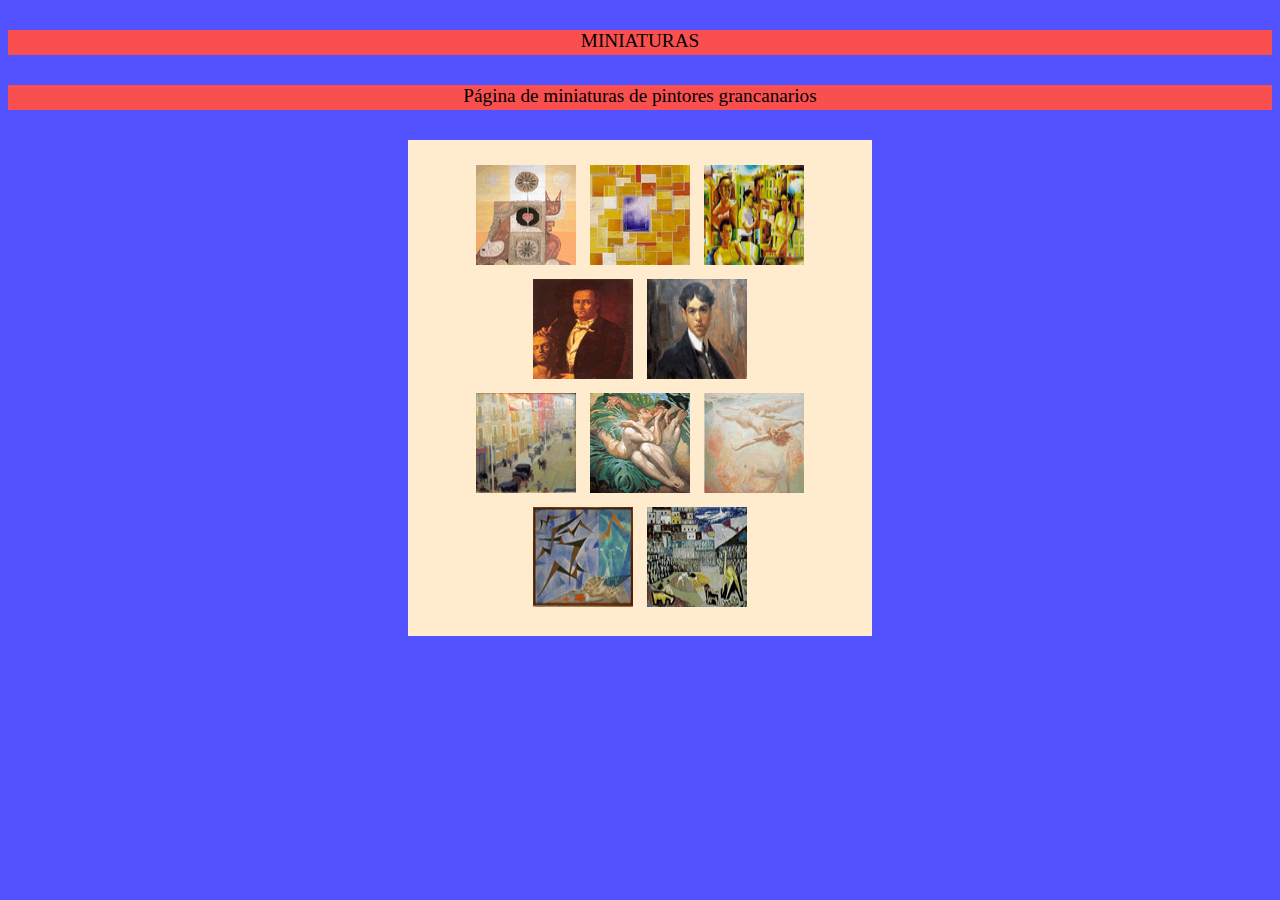
<file: index.html>
<!DOCTYPE html>
<html lang="en">
<head>
    <meta charset="UTF-8">
    <meta http-equiv="X-UA-Compatible" content="IE=edge">
    <meta name="viewport" content="width=device-width, initial-scale=1.0">
    <title>Miniatura de cuadros</title>
    <link rel="stylesheet" href="estilo.css">
    <script src="javascript.js"></script>
</head>
<body>
    <div class="contenedor">
        <div class="titulo">
            <label for="">MINIATURAS</label>
        </div>
        <div class="titulo">
           <label for="">Página de miniaturas de pintores grancanarios</label>
        </div>
        <div class="cont_fotos">
                <img class="imagenes" onclick="mod_url('Damaso1')" src="imagenes/Damaso1.gif" alt="">
                <img class="imagenes" onclick="mod_url('Felo1')" src="imagenes/Felo1.gif" alt="">
                <img class="imagenes" onclick="mod_url('Felo2')" src="imagenes/Felo2.gif" alt="">
                <img class="imagenes" onclick="mod_url('lujan1')" src="imagenes/lujan1.gif" alt="">
                <img class="imagenes" onclick="mod_url('Nestor1')" src="imagenes/Nestor1.gif" alt="">
            <br>
                <img class="imagenes" onclick="mod_url('Nestor2')" src="imagenes/Nestor2.gif" alt="">
                <img class="imagenes" onclick="mod_url('Nestor3')" src="imagenes/Nestor3.gif" alt="">
                <img class="imagenes" onclick="mod_url('Nestor4')" src="imagenes/Nestor4.gif" alt="">
                <img class="imagenes" onclick="mod_url('Padron1')" src="imagenes/Padron1.gif" alt="">
                <img class="imagenes" onclick="mod_url('Padron2')" src="imagenes/Padron2.gif" alt="">
        </div>
    </div>
</body>
</html>
</file>
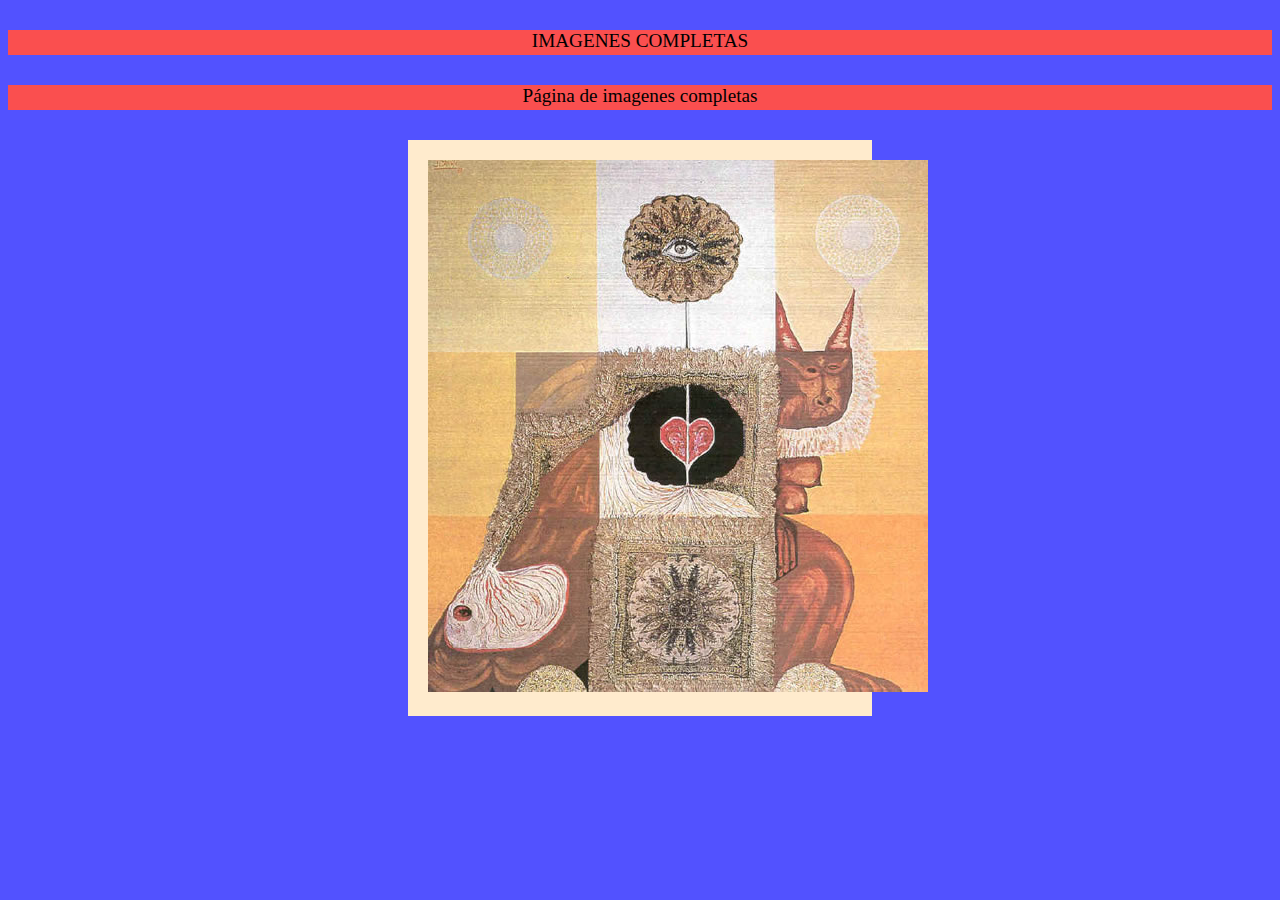
<file: img_completa.html>
<!DOCTYPE html>
<html lang="en">
<head>
    <meta charset="UTF-8">
    <meta http-equiv="X-UA-Compatible" content="IE=edge">
    <meta name="viewport" content="width=device-width, initial-scale=1.0">
    <title>Imagenes completas</title>
    <link rel="stylesheet" href="estilo.css">
    <script src="javascript.js"></script>
</head>
<body onload="cambiar()">
    <div class="contenedor">
        <div class="titulo">
            <label for="">IMAGENES COMPLETAS</label>
        </div>
        <div class="titulo">
           <label for="">Página de imagenes completas</label>
        </div>
        <div class="cont_fotos">
            <img id="imagen" src="imagenes/Damaso1.jpg" alt="">
        </div>
    </div>
</body>
</html>
</file>
<file: estilo.css>
body{
    background-color: rgb(82, 82, 255);
}
.titulo{
    background-color: rgb(250, 79, 79);
    text-align: center;
    height: 25px;
    font-size: larger;
}

.cont_fotos{
    background-color: blanchedalmond;
    padding: 20px;
    text-align: center;
    margin-left: 400px;
    margin-right: 400px;
}

div{
    margin-top: 30px;
}
.imagenes{
    height: 100px; width: 100px;
    padding: 5px;
}
</file>
